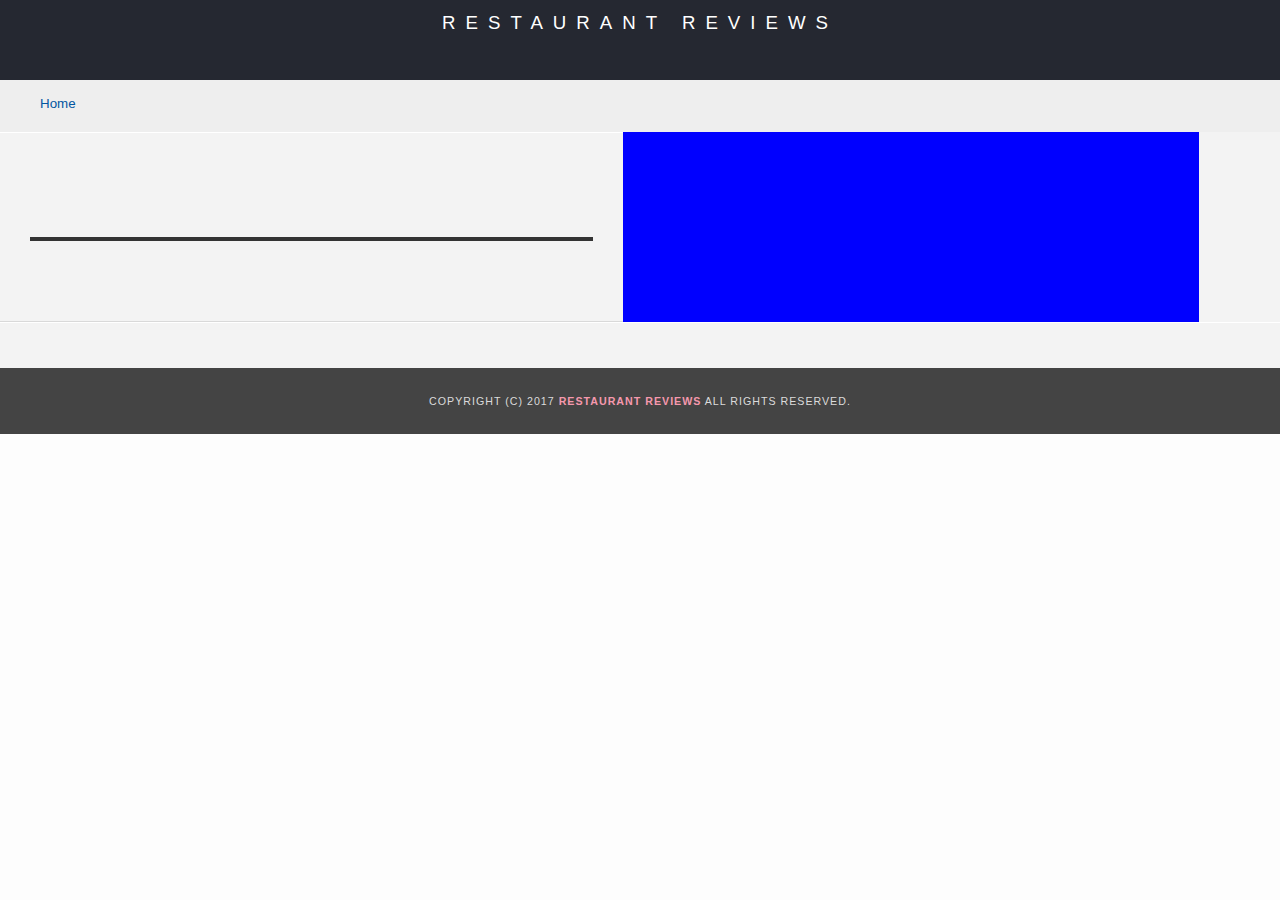
<file: restaurant.html>
<!DOCTYPE html>
<html lang="en">

<head>
  <meta name="viewport" content="width=device-width,initial-scale=1">
  <meta name="theme-color" content="#3397DB" />
  <!-- Normalize.css for better cross-browser consistency -->
  <link rel="stylesheet" src="//normalize-css.googlecode.com/svn/trunk/normalize.css" />
  <link rel="manifest" href="/manifest.json">
  <title>Restaurant Info</title>
    <style>
      body,
      td,
      th,
      p {
        font-family: Arial, Helvetica, sans-serif;
        font-size: 10pt;
        color: #333;
        line-height: 1.5;
      }
    
      body {
        background-color: #fdfdfd;
        margin: 0;
        position: relative;
      }
    
      ul,
      li {
        font-family: Arial, Helvetica, sans-serif;
        font-size: 10pt;
        color: #333;
      }
    
      a {
        /*color: darkorange;*/
        color: #DC143C;
        text-decoration: none;
      }
    
      a:hover,
      a:focus {
        /*color: #3397db;*/
        color: #5EACE3;
        text-decoration: none;
      }
    
      a img {
        border: none 0px #fff;
      }
    
      h1,
      h2,
      h3,
      h4,
      h5,
      h6 {
        font-family: Arial, Helvetica, sans-serif;
        margin: 0 0 20px;
      }
    
      article,
      aside,
      canvas,
      details,
      figcaption,
      figure,
      footer,
      header,
      hgroup,
      menu,
      nav,
      section {
        display: block;
      }
    
      #maincontent {
        background-color: #f3f3f3;
        min-height: 100%;
      }
    
      #footer {
        background-color: #444;
        color: #dbdbdb;
        font-size: 8pt;
        letter-spacing: 1px;
        padding: 25px 0;
        text-align: center;
        text-transform: uppercase;
      }
    
      #footer a {
        color: #F598AD;
      }
    </style>
</head>

<body class="inside">
  <!-- Beginning header -->
  <header>
    <h1><a href="/">Restaurant Reviews</a></h1>
    <!-- Beginning nav -->
    <nav aria-label="Breadcrumb" class="breadcrumb">
      <!-- Beginning breadcrumb -->
      <ol id="breadcrumb">
        <li><a href="/">Home</a></li>
      </ol>
      <!-- End breadcrumb -->
    </nav>
    <!-- End nav -->
  </header>
  <!-- End header -->

  <!-- Beginning main -->
  <main id="maincontent">
    <!-- Beginning map -->
    <section id="map-container">
      <picture id="map-picture"></picture>
    </section>
    <!-- End map -->
    <!-- Beginning restaurant -->
    <section id="restaurant-container">
      <div id="name-container">
        <h3 id="restaurant-name"></h3>
        <a id="favorite-toggle" href="javascript:void(0)"></a>
      </div>
      <picture id="restaurant-pic">
        <img id="restaurant-img">
      </picture>
      <p id="restaurant-cuisine"></p>
      <div id="details-container">
        <p id="restaurant-address"></p>
        <table id="restaurant-hours"></table>
      </div>
    </section>
    <!-- end restaurant -->
    <!-- Beginning reviews -->
    <section id="reviews-container">
      <div id="reviews-list"></div>
    </section>
    <!-- End reviews -->
  </main>
  <!-- End main -->

  <!-- Beginning footer -->
  <footer id="footer">
    Copyright (c) 2017 <a href="/"><strong>Restaurant Reviews</strong></a> All Rights Reserved.
  </footer>
  <!-- End footer -->

  <!-- Beginning scripts -->
  <noscript id="deferred-styles">
    <link rel="stylesheet" href="css/restaurant.css">
  </noscript>
  <script>
    var loadDeferredStyles = function () {
      var addStylesNode = document.getElementById("deferred-styles");
      var replacement = document.createElement("div");
      replacement.innerHTML = addStylesNode.textContent;
      document.body.appendChild(replacement)
      addStylesNode.parentElement.removeChild(addStylesNode);
    };
    var raf = window.requestAnimationFrame || window.mozRequestAnimationFrame ||
      window.webkitRequestAnimationFrame || window.msRequestAnimationFrame;
    if (raf) raf(function () { window.setTimeout(loadDeferredStyles, 0); });
    else window.addEventListener('load', loadDeferredStyles);
  </script>
  <!-- IndexDB Promise library - source: https://github.com/jakearchibald/idb -->
  <script type="application/javascript" charset="utf-8" src="js/idb.js"></script>
  <!-- Database helpers -->
  <script type="application/javascript" charset="utf-8" src="js/dbhelper.js"></script>
  <!-- Common application helpers -->
  <script type="application/javascript" charset="utf-8" src="js/apphelper.js"></script>
  <!-- Main javascript file -->
  <script type="application/javascript" charset="utf-8" src="js/restaurant_info.js"></script>
  <!-- End scripts -->

</body>

</html>
</file>
<file: css/restaurant.css>
@charset "utf-8";
/* CSS Document */

/* ====================== Navigation ====================== */
header h1 {
  margin: auto;
  width: 100%;
  height: 80px;
  background-color: #252831;
  text-align:center;
}
header h1 a {
  color: #fff;
  font-size: 14pt;
  font-weight: 200;
  letter-spacing: 10px;
  text-transform: uppercase;
}
#breadcrumb {
    padding: 10px 40px 16px;
    list-style: none;
    background-color: #eee;
    font-size: 17px;
    margin: 0;
}

/* Display list items side by side */
#breadcrumb li {
    display: inline;
}

/* Add a slash symbol (/) before/behind each list item */
#breadcrumb li+li:before {
    padding: 8px;
    color: black;
    content: "/\00a0";
}

/* Add a color to all links inside the list */
#breadcrumb li a {
    /*color: #0275d8;*/
    color: #0256A1;
    text-decoration: none;
}

/* Add a color on mouse-over */
#breadcrumb li a:hover {
    color: #01447e;
    text-decoration: underline;
}
/* ====================== Map ====================== */
#map {
  height: 100%;
  width: 100%;
  background-color: #ccc;
}

/* ====================== Restaurant Details ====================== */
.inside header {
  /*position: fixed;*/
  /*top: 0;*/
  width: 100%;
  /*z-index: 1000;*/
}
.inside #maincontent {
  display: flex;
  flex-wrap: wrap;
}
.inside #map-container {
  background: blue none repeat scroll 0 0;
  /*height: 200px;*/
  /*position: fixed;*/
  /*right: 0;*/
  /*top: 80px;*/
  width: 100%;
}
.inside #map {
  background-color: #ccc;
  height: 100%;
  width: 100%;
}
.inside #footer {
  bottom: 0;
  position: absolute;
  width: 100%;
}
#restaurant-name {
  /*color: #f18200;*/
  color: #DC143C;
  font-family: Arial,sans-serif;
  font-size: 20pt;
  font-weight: 200;
  letter-spacing: 0;
  margin: 15px 0 30px;
  text-transform: uppercase;
  line-height: 1.1;
  width: 90%;
}
#restaurant-img {
	width: 100%;
}
#restaurant-address {
  font-size: 12pt;
  margin: 10px 0px;
}
#restaurant-cuisine {
  background-color: #333;
  color: #ddd;
  font-size: 12pt;
  font-weight: 300;
  letter-spacing: 10px;
  margin: 0 0 20px;
  padding: 2px 0;
  text-align: center;
  text-transform: uppercase;
	width: 100%;
}
#restaurant-container, #reviews-container {
  border-bottom: 1px solid #d9d9d9;
  border-top: 1px solid #fff;
  padding: 40px 30px;
  width: 100%;
}
#name-container {
  display: flex;
  flex-wrap: wrap;
}
#name-container a {
  font-size: 20pt;
  width: 10%;
  text-align: center;
  margin: 15px 0 30px;
  line-height: 1.1;
}
#details-container {
  display: flex;
  flex-wrap: wrap;
} 
#reviews-container {
  padding: 30px 40px 80px;
}
#reviews-container h3 {
  color: #DC143C;
  font-size: 24pt;
  font-weight: 300;
  letter-spacing: -1px;
  padding-bottom: 1pt;
}
#reviews-list {
  margin: 0;
  padding: 0;
}
#reviews-list article {
  background-color: #fff;
  border: 2px solid #f3f3f3;
  display: block;
  list-style-type: none;
  margin: 0 15px 30px;
  overflow: hidden;
  padding: 0 20px 20px;
  position: relative;
  /*width: 85%;*/
}
#reviews-list article p {
  margin: 0 0 10px;
}
#restaurant-hours td {
  color: #666;
}
#add-review-form {
  display: flex;
  flex-wrap: wrap;
}
#add-review-form * {
  width: 100%;
  margin: 0 0 10px;
}
#add-review-form label {
  margin: 0;
}
/* =============== Media queries breakpoints =============== */

@media screen and (max-width: 600px) {
  #reviews-container {
    padding: 30px 30px 80px;
  }

  #reviews-list article {
    margin: 0 0 30px;
  }
}

@media screen and (min-width: 601px) {
  .inside #map-container {
    width: 45%;
  }

  #restaurant-container {
    width: 44%;
    order: -1;
  }

  #reviews-list {
    display: flex;
    flex-wrap: wrap;
  }

  #reviews-list article {
    width: calc((100% - 148px)/2);
  }
}

@media screen and (min-width: 751px) {
  #inputname-container {
    width: calc((100% - 20px)/2);
    margin-right: 10px;
  }

  #rating-container {
    width: calc((100% - 20px)/2);
    margin-left: 10px;
  }
}

@media screen and (min-width: 1024px) {
  #reviews-list article {
    width: calc((100% - 222px)/3);
  }

  #comments-container {
    width: 70%;
  }

  #review-submit-button {
    width: 20%;
    margin: 3% 5%;
  }
}

@media screen and (min-width: 1280px) {
  body {
    width: 1280px;
    margin: auto;
  }
}
</file>
